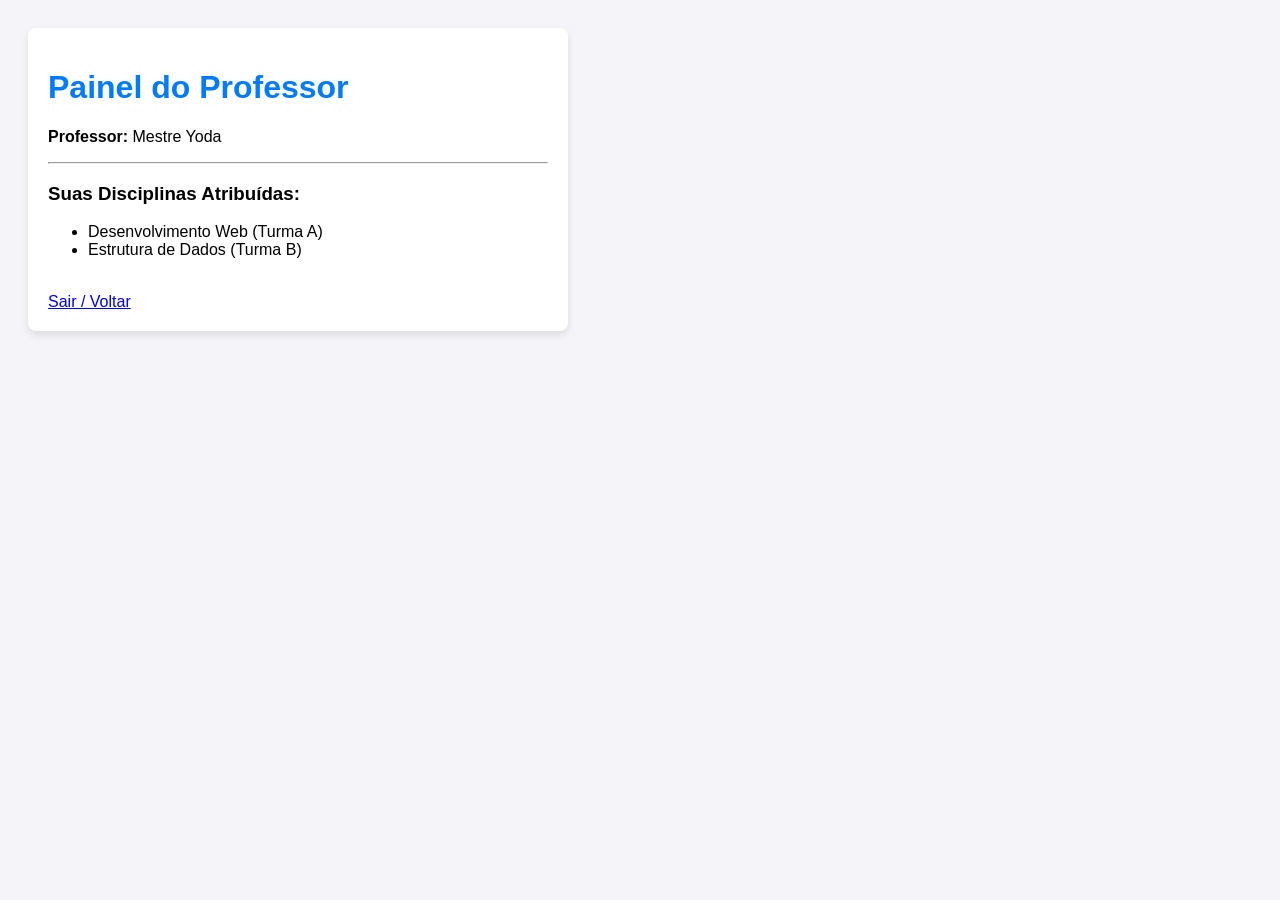
<file: templates/gestao/professor.html>
<!DOCTYPE html>
<html lang="pt-br">
<head>
    <meta charset="UTF-8">
    <title>Painel do Professor</title>
    <style>
        body { font-family: Arial, sans-serif; background-color: #f4f4f9; padding: 20px; }
        .card { background: white; padding: 20px; border-radius: 8px; box-shadow: 0 4px 8px rgba(0,0,0,0.1); max-width: 500px; }
        h1 { color: #007bff; }
    </style>
</head>
<body>

    <div class="card">
        <h1>Painel do Professor</h1>
        <p><strong>Professor:</strong> Mestre Yoda</p>
        <hr>
        <h3>Suas Disciplinas Atribuídas:</h3>
        <ul>
            <li>Desenvolvimento Web (Turma A)</li>
            <li>Estrutura de Dados (Turma B)</li>
        </ul>
        <br>
        <a href="{% url 'index' %}">Sair / Voltar</a>
    </div>

</body>
</html>
</file>
